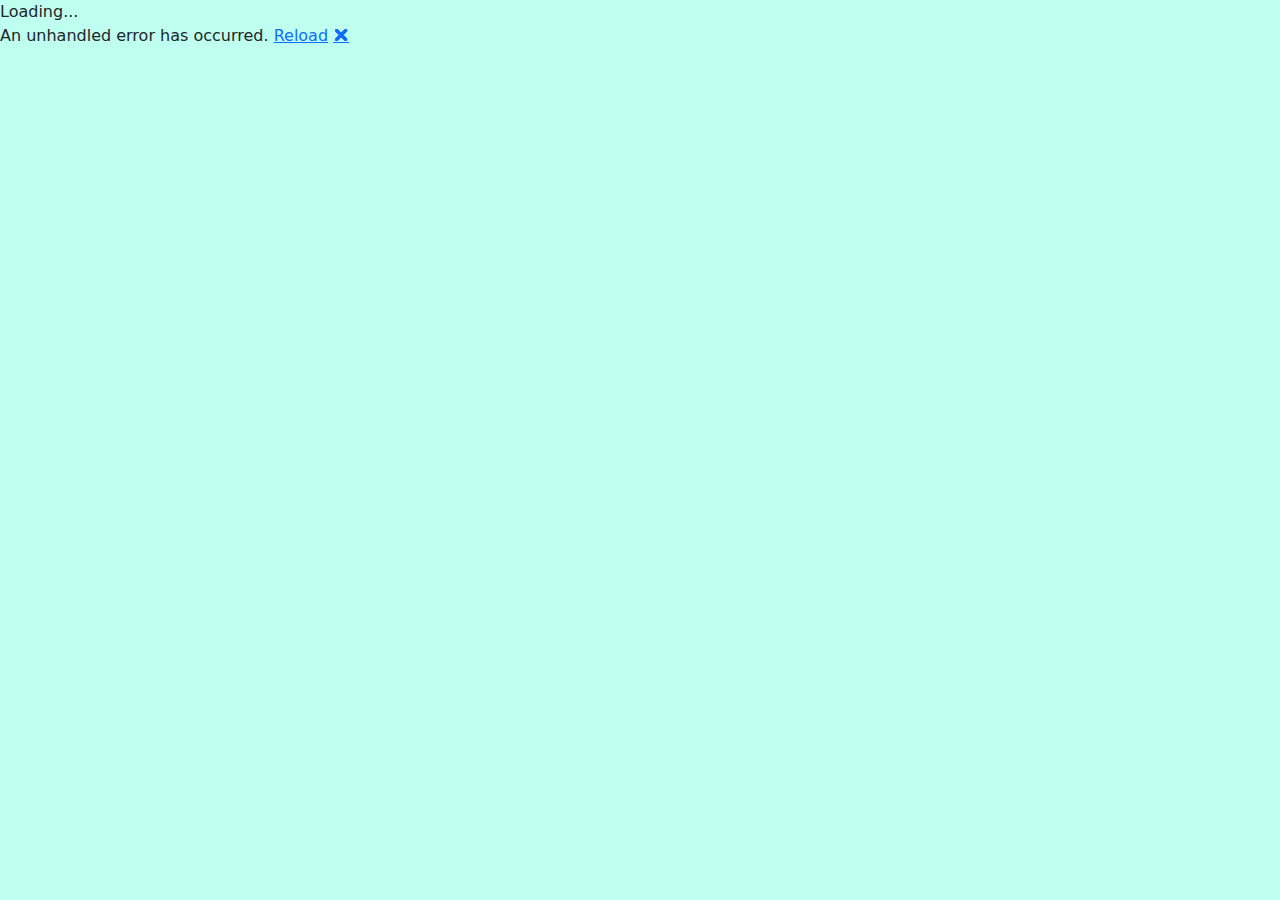
<file: blazorwasm/wwwroot/index.html>
<!DOCTYPE html>
<html lang="en">

<head>
    <meta charset="utf-8" />
    <meta name="viewport" content="width=device-width, initial-scale=1.0, maximum-scale=1.0, user-scalable=no" />
    <title>blazorwasm</title>
    <base href="/" />
    <link href="css/bootstrap/bootstrap.min.css" rel="stylesheet" />
    <link href="css/app.css" rel="stylesheet" />
    <link href="blazorwasm.styles.css" rel="stylesheet" />
</head>

<body>
    <div id="app">Loading...</div>

    <div id="blazor-error-ui">
        An unhandled error has occurred.
        <a href="" class="reload">Reload</a>
        <a class="dismiss">🗙</a>
    </div>
    <script src="_framework/blazor.webassembly.js"></script>
</body>

</html>
</file>
<file: blazorwasm/wwwroot/css/app.css>
﻿@import url('open-iconic/font/css/open-iconic-bootstrap.min.css');

html, body {
    font-family: 'Helvetica Neue', Helvetica, Arial, sans-serif;
}

h1:focus {
    outline: none;
}

a, .btn-link {
    color: #0071c1;
}

.btn-primary {
    color: #fff;
    background-color: #1b6ec2;
    border-color: #1861ac;
}

.content {
    padding-top: 1.1rem;
}

.valid.modified:not([type=checkbox]) {
    outline: 1px solid #26b050;
}

.invalid {
    outline: 1px solid red;
}

.validation-message {
    color: red;
}

#blazor-error-ui {
    background: lightyellow;
    bottom: 0;
    box-shadow: 0 -1px 2px rgba(0, 0, 0, 0.2);
    display: none;
    left: 0;
    padding: 0.6rem 1.25rem 0.7rem 1.25rem;
    position: fixed;
    width: 100%;
    z-index: 1000;
}

    #blazor-error-ui .dismiss {
        cursor: pointer;
        position: absolute;
        right: 0.75rem;
        top: 0.5rem;
    }

.blazor-error-boundary {
    background: url([data-uri]) no-repeat 1rem/1.8rem, #b32121;
    padding: 1rem 1rem 1rem 3.7rem;
    color: white;
}

    .blazor-error-boundary::after {
        content: "An error has occurred."
    }
</file>
